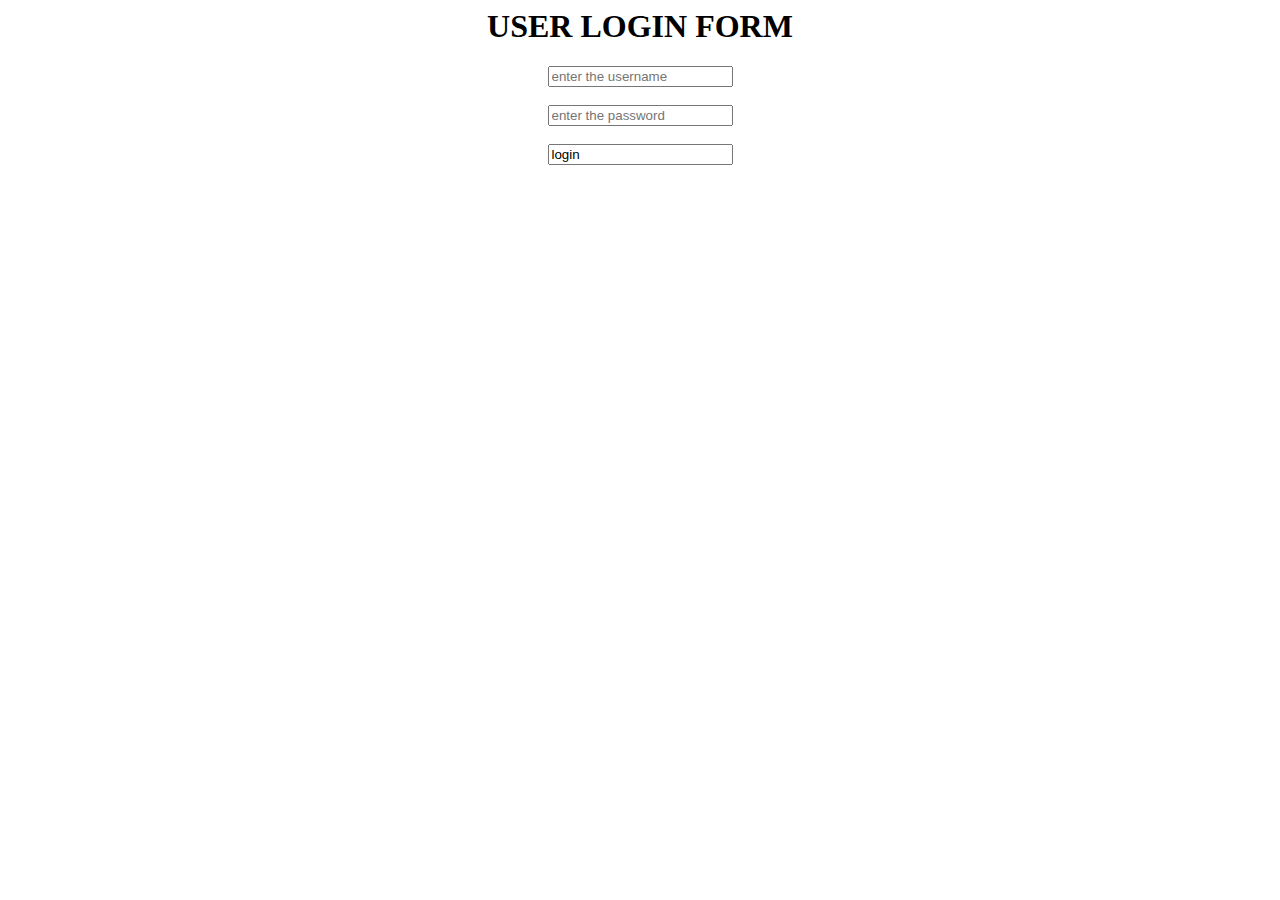
<file: index.html>
<html>
    <head>
        <title>
            user login
        </title>
    </head>
<body>
    <center>
        <h1>USER LOGIN FORM</h1>
    <form action="#" method="POST">
    <input type="text" name="username" placeholder="enter the username" required>
    <br><br>
    <input type="password" name="password" placeholder="enter the password" required>
    <br><br>
    <input type="login" value="login" required>
    </form>
    </center>
 </body>
</html>
</file>
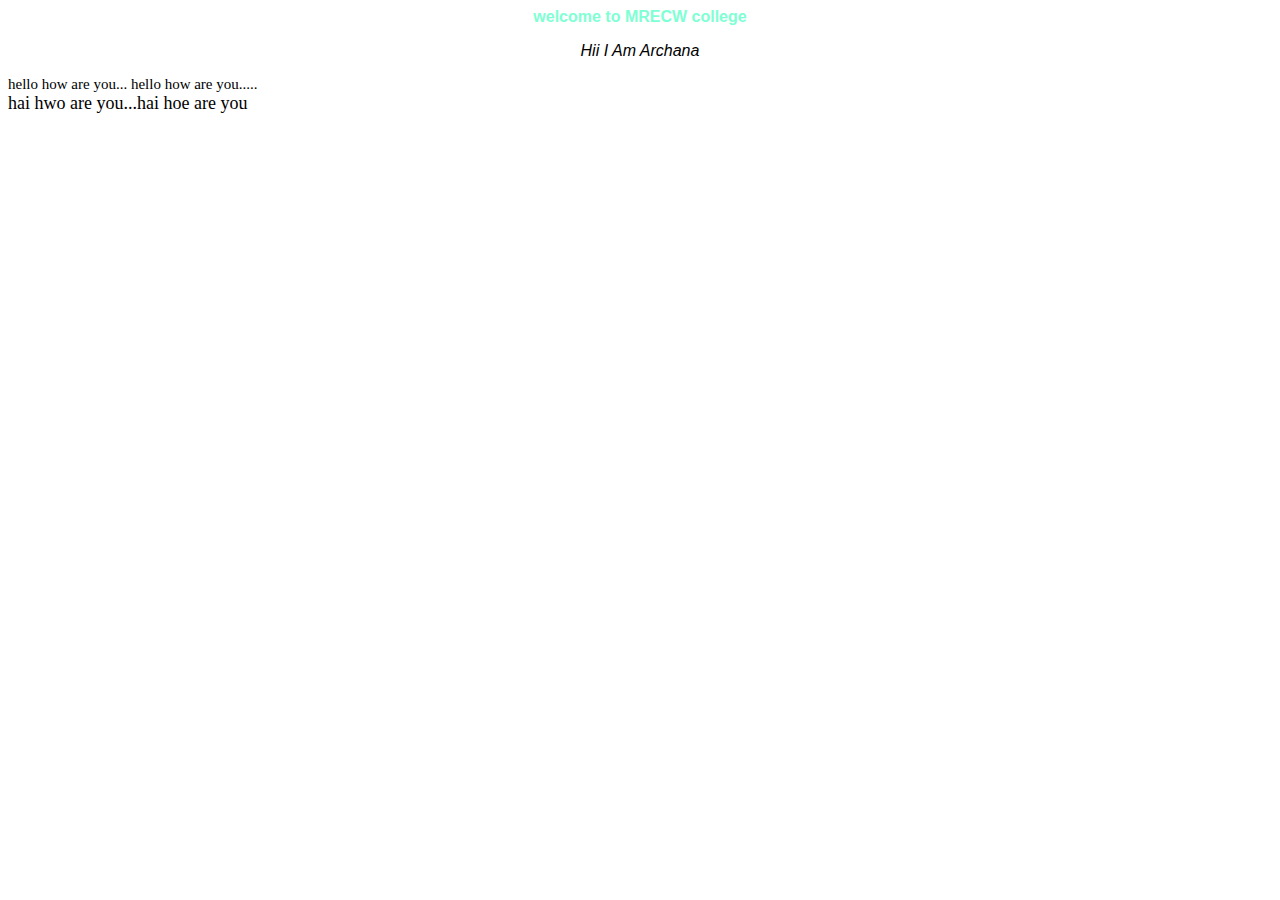
<file: CSS program.html>
<html>
    <head>
        <title>
                CSS profile
        </title>
        <style>
            body {
                background image:url("imgl.png");
                background repeat:
                font-family:verdana, geneva, tahoma, sans-serif;
                font-size: large;
            }
            h1 {
                color:aquamarine;
                text-align: center;
                font-size:medium;
                font-family:'Lucida Sans', 'Lucida Sans Regular', 'Lucida Grande', 'Lucida Sans Unicode', Geneva, Verdana, sans-serif;


               }
        p{
            text-align: center;
            font-size: medium;
            font-family:'Lucida Sans', 'Lucida Sans Regular', 'Lucida Grande', 'Lucida Sans Unicode', Geneva, Verdana, sans-serif;
            font-style:italic;
            font-weight: lighter;
            text-transform:capitalize
        }
        img {
 
        }
        </style>
    </head>
    <body>
        <h1 align="center">welcome to MRECW college</h1>
    <p> hii I am archana </p>
    <small class="profiledata">
        hello how are you... hello how are you.....
    </small>
    <br>
    <span id="profiledata"> 
        hai hwo are you...hai hoe are you
    </span>

    </body>
</html>
</file>
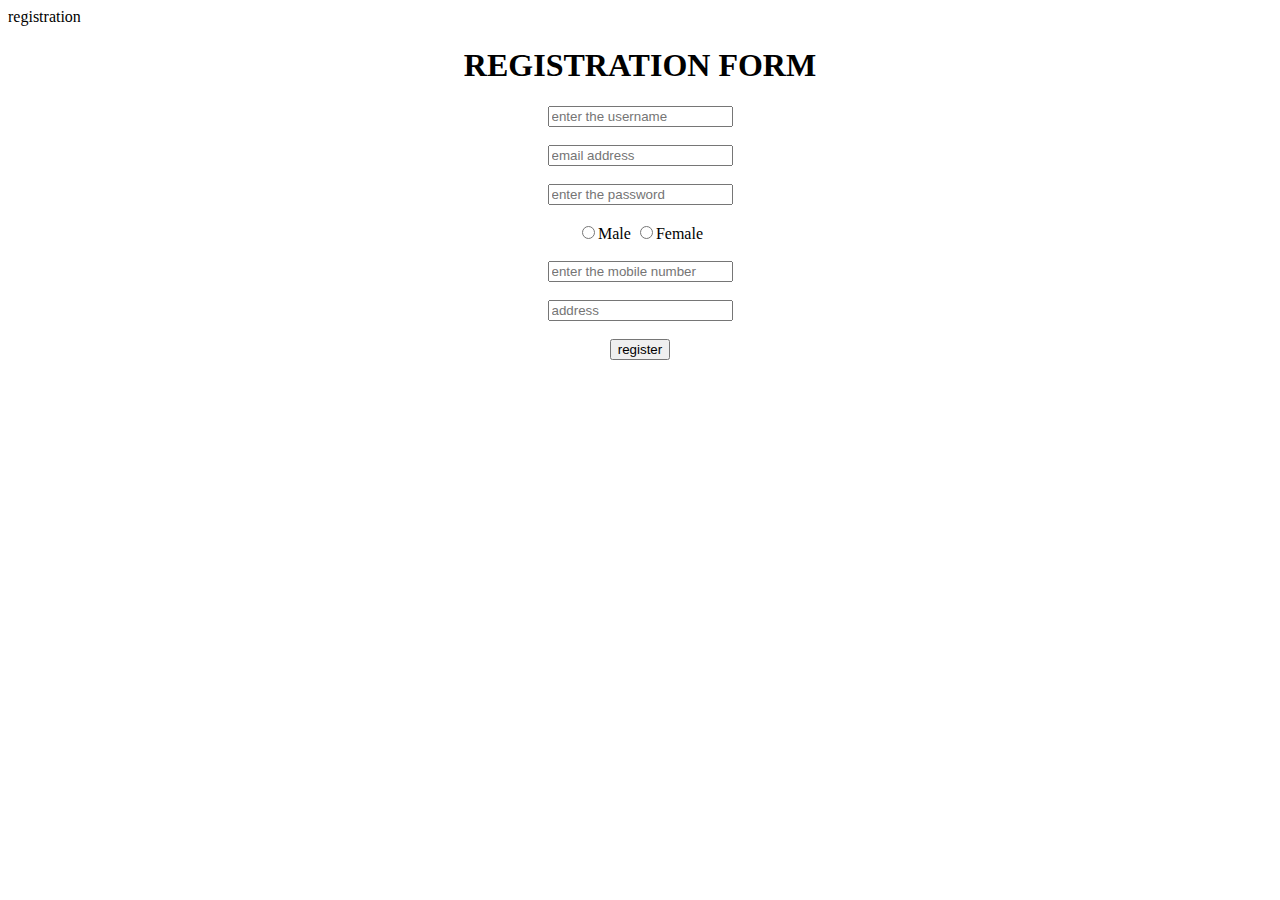
<file: registration.html>
<html>
    <head>
        <titie>
            registration
        </titie>
    </head>
    <body>
        <center>
            <h1>REGISTRATION FORM</h1>
        <form action="#" methods="POST">
        <input type="text" name="username" placeholder="enter the username" required>
        <br><br>
        <input type="email" name="email" placeholder="email address"required>
        <br><br>
        <input type="password" name="password" placeholder="enter the password" required>
        <br><br>
        <input type="radio" name="gender" value="male" required>Male
        <input type="radio" name="gender" value="female" required>Female
        <br><br>
        <input type="number" name=" mobile number" placeholder="enter the mobile number" required>
        <br><br>
        <input type="address" name="address" placeholder="address"required>
        <br><br>
        <input type="submit" value="register">
        <br><br>
        
        </form>
        
        </center>
    </body>
</html>
</file>
